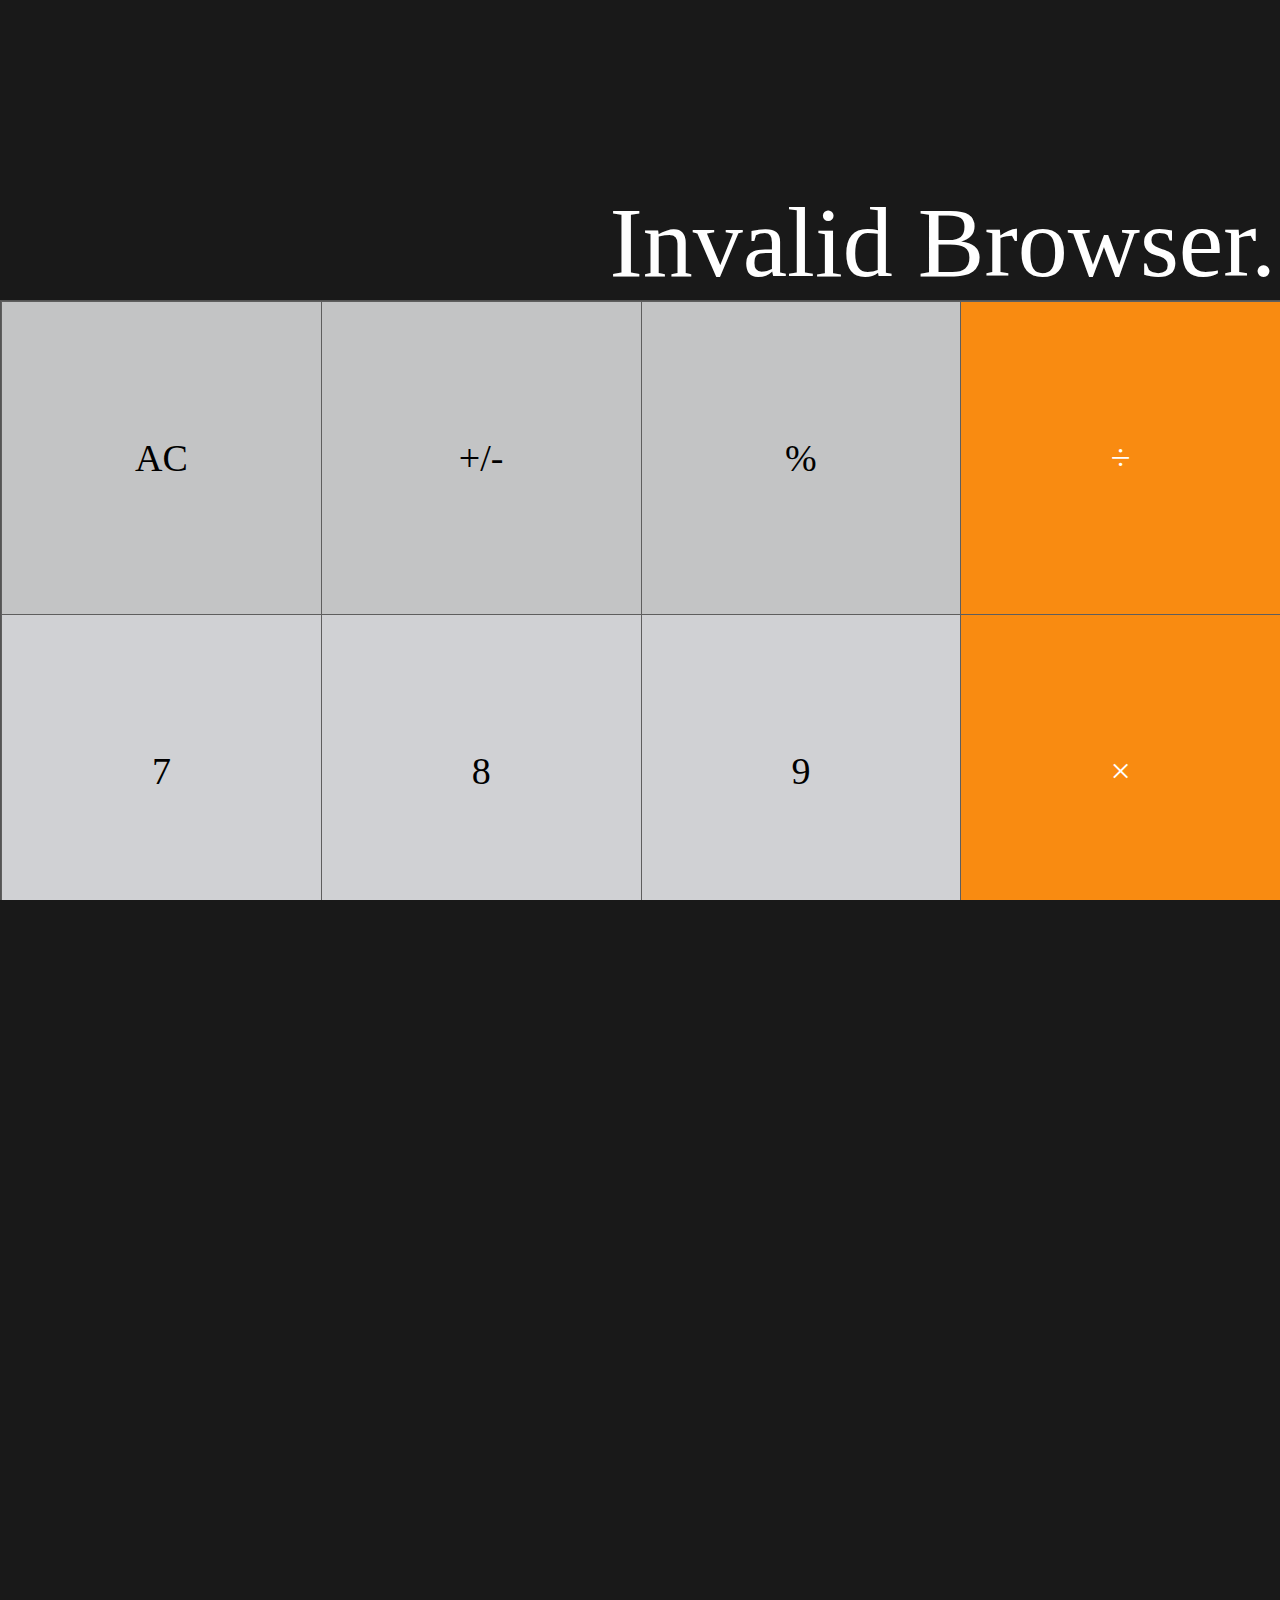
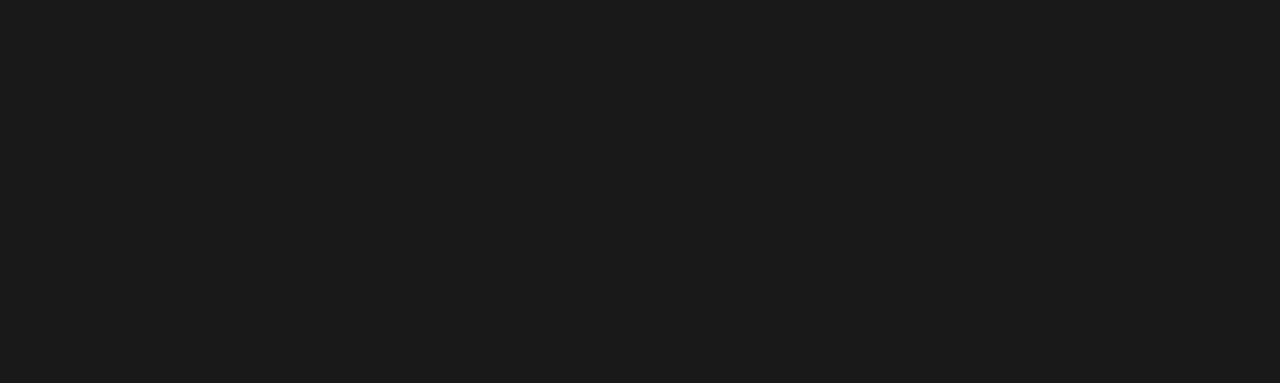
<file: app.ellusionist.com/cipher/peek_output/index.html>
<!doctype html>
<!--*************************************************************************
 * Cipher Copyright © 2017, Ellusionist.com, Inc
 * 
 * ELLUSIONIST CONFIDENTIAL
 * __________________
 * 
 *  2017 Ellusionist.com, Inc 
 *  All Rights Reserved.
 * 
 * NOTICE: All information contained herein is, and remains
 * the property of Ellusionist.com, Inc and its suppliers,
 * if any. The intellectual and technical concepts contained
 * herein are proprietary to Ellusionist.com, Inc
 * and its suppliers and may be covered by U.S. and Foreign Patents,
 * patents in process, and are protected by trade secret or copyright law.
 * You are strictly prohibited to disseminate, reproduce, modify, reverse engineer, 
 * decompile, disassemble, copy, publish, rent, lend, lease or derive works 
 * from this software or circumvent any technical protection measures contained herein
 * unless prior written permission is obtained from Ellusionist.com, Inc.
 *-->
<html>

<head>
    <meta charset="UTF-8">
    <title>Calculator</title>
    <link rel="manifest" href="./manifest.json" />
    <meta name="theme-color" content="#000000" />
    <meta name="viewport" id="vp" content="user-scalable=no, width=device-width, height=device-height, initial-scale=1.0, viewport-fit=cover">
    <meta name="apple-mobile-web-app-capable" content="yes">
    <meta name="apple-mobile-web-app-status-bar-style" content="black-translucent">
    <meta name="mobile-web-app-capable" content="yes">
    <meta HTTP-EQUIV="CACHE-CONTROL" CONTENT="NO-CACHE">
    <meta name="format-detection" content="telephone=no">
    <!--<link rel="apple-touch-icon" href="./57.png">-->
    <link rel="apple-touch-icon" sizes="180x180" href="./180.png">
    <link rel="apple-touch-icon" sizes="120x120" href="./120.png">
    <link rel="apple-touch-startup-image" href="./launch.png">
    <script src="./sprintf.min.js"></script>
    <script src="./jquery-3.1.1.slim.min.js"></script>
    <script src="./jquery-1.10.2.min.js"></script>
    <script src="./jquery.mobile-1.4.5.min.js"></script>
    <script type="application/javascript" src="./fastclick.js"></script>
    <link rel="stylesheet" href="./jquery.webui-popover.css">
    <link id="pagestyle" rel="stylesheet" href="./calcstyle.css?v=3.5.0">
    <script src="./bdom.js?v=3.5.8"></script>
    <script src="./adom.js?v=3.5.8"></script>
    <script type="text/javascript">
        if ('serviceWorker' in navigator) {
            window.addEventListener('load', () => {
                navigator.serviceWorker.register('./sw.js').then(() => {
                    console.log('Service Worker Registered')
                })
            })
        }
    </script>
</head>

<body id="body">
    <div align="center" id="wholecontainer">
        <div class="calcField" id="calcField">
            <div class="calcField-content" id="innerCalcField">Invalid Browser.</div>
        </div>

        <table id="calculatorbuttons" style="display:table;" cellpadding="1" border="1" cellspacing="1" width="" height="">
            <tr>
                <td class="topButton" id="btnac" width="25%" ontouchstart="btnMouseDown();" ontouchend="btnMouseUp();">AC</td>
                <td class="topButton" id="btninv" width="25%" ontouchstart="btnMouseDown();" ontouchend="btnMouseUp();">+/-</td>
                <td class="topButton" id="btnperc" width="25%" ontouchstart="btnMouseDown();" ontouchend="btnMouseUp();">%</td>
                <td class="operationButton" id="btndivide" width="25%" ontouchstart="btnMouseDown();" ontouchend="btnMouseUp();">÷</td>
            </tr>
            <tr>
                <td class="numberButton" id="btn7" width="25%" ontouchstart="btnMouseDown();" ontouchend="btnMouseUp();">7</td>
                <td class="numberButton" id="btn8" width="25%" ontouchstart="btnMouseDown();" ontouchend="btnMouseUp();">8</td>
                <td class="numberButton" id="btn9" width="25%" ontouchstart="btnMouseDown();" ontouchend="btnMouseUp();">9</td>
                <td class="operationButton" id="btnMultiply" width="25%" ontouchstart="btnMouseDown();" ontouchend="btnMouseUp();">×</td>
            </tr>
            <tr>
                <td class="numberButton" id="btn4" width="25%" ontouchstart="btnMouseDown();" ontouchend="btnMouseUp();">4</td>
                <td class="numberButton" id="btn5" width="25%" ontouchstart="btnMouseDown();" ontouchend="btnMouseUp();">5</td>
                <td class="numberButton" id="btn6" width="25%" ontouchstart="btnMouseDown();" ontouchend="btnMouseUp();">6</td>
                <td class="operationButton" id="btnMinus" width="25%" ontouchstart="btnMouseDown();" ontouchend="btnMouseUp();">−</td>
            </tr>
            <tr>
                <td class="numberButton" id="btn1" width="25%" ontouchstart="btnMouseDown();" ontouchend="btnMouseUp();">1</td>
                <td class="numberButton" id="btn2" width="25%" ontouchstart="btnMouseDown();" ontouchend="btnMouseUp();">2</td>
                <td class="numberButton" id="btn3" width="25%" ontouchstart="btnMouseDown();" ontouchend="btnMouseUp();">3</td>
                <td class="operationButton" id="btnAdd" width="25%" ontouchstart="btnMouseDown();" ontouchend="btnMouseUp();">＋</td>
            </tr>
            <tr>
                <td class="numberButton" id="btn0" colspan="2" width="50%" ontouchstart="btnMouseDown();" ontouchend="btnMouseUp();" style="text-align: left; padding-left: 10%;">0</td>
                <td class="numberButton" id="btnDecimal" width="25%" ontouchstart="btnMouseDown();" ontouchend="btnMouseUp();">.</td>
                <td class="operationButton" id="btnEquals" width="25%" ontouchstart="btnMouseDown();" ontouchend="btnMouseUp();">=</td>
            </tr>
        </table>
    </div>
    <div style="width:100%; height:100%; background:#000000; background-color:#000000;">
        <table id="revealTable" style="background:#000000;background-color:#000000;bordercolor:#000000; padding:0; margin:0 auto; color:#FFFFFF;" cellpadding="0" border="1" cellspacing="0">
        </table>
    </div>
</body>
<script>
    doOnOrientationChange();
    initialise();
</script>
<script src="./jquery.webui-popover.js"></script>
<script type="text/javascript">
    // localStorage.removeItem("lastError");

    function isRunningStandalone() {
        return (window.matchMedia('(display-mode: standalone)').matches);
    }

    function swapStyleSheet(sheet) {
        document.getElementById("pagestyle").setAttribute("href", sheet);
    }
    var override = false;
    if (!override) {
        if (/iP(ad|od|hone)/i.test(window.navigator.userAgent) && /WebKit/i.test(window.navigator.userAgent) && !(/(CriOS|FxiOS|OPiOS|mercury)/i.test(window.navigator.userAgent))) {
            if (window.navigator.standalone === true) {
                var head = document.getElementsByTagName('head')[0];
                var js = document.createElement("script");
                js.src = "./adom.js?v=8";
                js.type = 'text/javascript';
                head.appendChild(js);
                document.getElementById("innerCalcField").innerHTML = localStorage.getItem("fieldvalue").replace(/['"]+/g, '');
                document.getElementById("doc").className =
                    document.getElementById("doc").className
                    .replace(new RegExp('(?:^|\\s)' + 'blackBackground' + '(?:\\s|$)'), ' ');

            }
        } else if (/(android)/i.test(navigator.userAgent)) {
            swapStyleSheet("calcstyleandroid.css");
            if (isRunningStandalone()) {
                var head = document.getElementsByTagName('head')[0];
                var js = document.createElement("script");
                js.src = "./adom.js?v=8";
                js.type = 'text/javascript';
                head.appendChild(js);
                document.getElementById("innerCalcField").innerHTML = localStorage.getItem("fieldvalue").replace(/['"]+/g, '');

                const doc = document.getElementById("doc");
                if (doc) {
                    doc.className = doc.className.replace(new RegExp('(?:^|\\s)' + 'blackBackground' + '(?:\\s|$)'), ' ');
                }
            }
        }
    } else {
        if (/(android)/i.test(navigator.userAgent)) {
            swapStyleSheet("calcstyleandroid.css");
        }
        var head = document.getElementsByTagName('head')[0];
        var js = document.createElement("script");
        js.src = "./adom.js?v=8";
        js.type = 'text/javascript';
        head.appendChild(js);
        document.getElementById("innerCalcField").innerHTML = localStorage.getItem("fieldvalue").replace(/['"]+/g, '');
        const doc = document.getElementById("doc");
        if (doc) {
            doc.className = doc.className
                .replace(new RegExp('(?:^|\\s)' + 'blackBackground' + '(?:\\s|$)'), ' ');
        }
        /*
		document.getElementById("doc").className =
  document.getElementById("doc").className
    .replace(new RegExp('(?:^|\\s)'+ 'blackBackground' + '(?:\\s|$)'), ' ');
	}
		*/

    }

    resize("#innerCalcField", 100);
    document.addEventListener('focusout', function(e) {
        window.scrollTo(0, 0)
    });
</script>

</html>
</file>
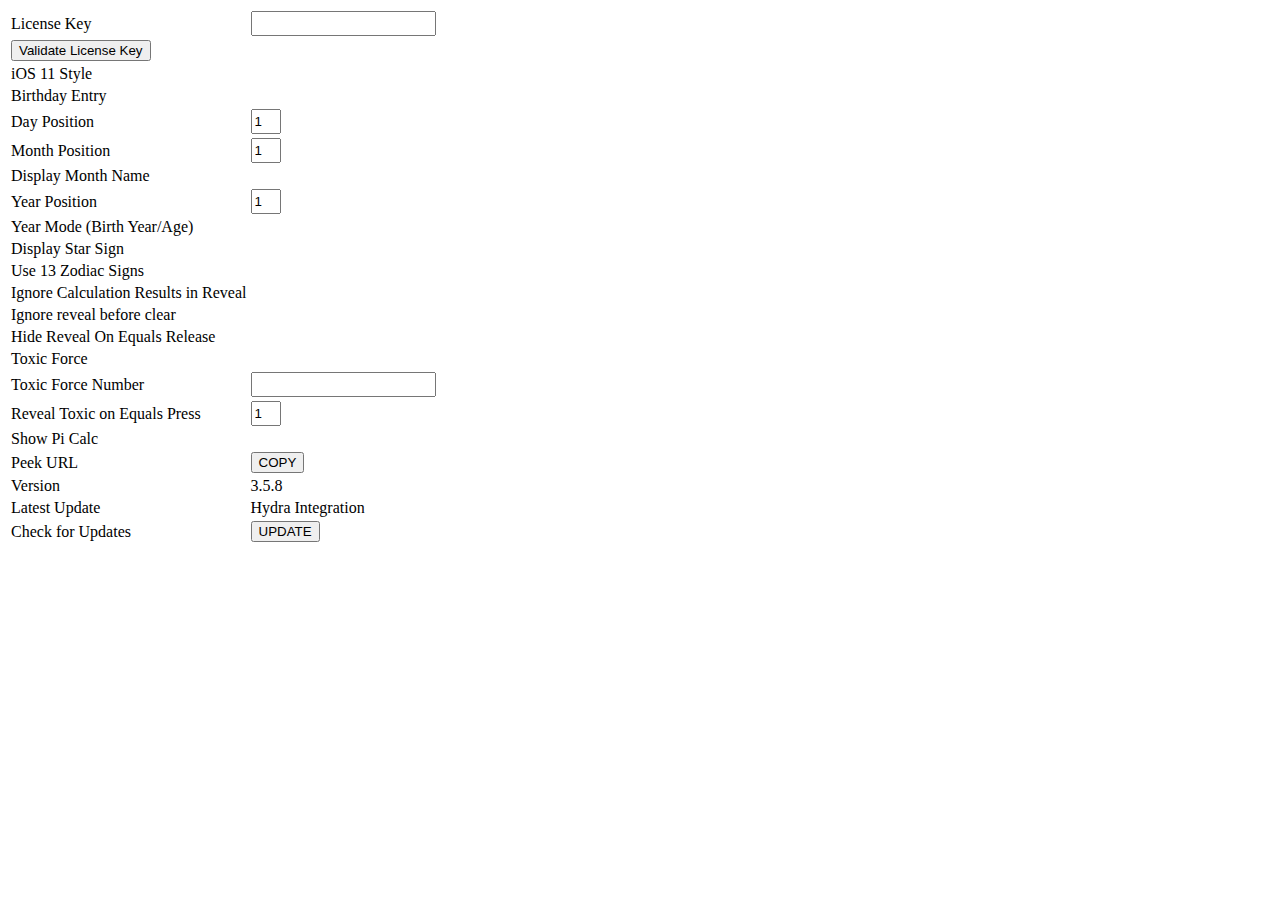
<file: app.ellusionist.com/cipher/peek_output/Options.html>
<html class="ui-mobile"><head><base href="https://app.ellusionist.com/cipher/peek_output/Options.html">
	<meta charset="UTF-8">
	<meta http-equiv="CACHE-CONTROL" content="NO-CACHE">
	<meta name="Author" content="Ellusionist.com, Inc">
	<meta name="format-detection" content="telephone=no">
	<title>Options</title>
	<link rel="stylesheet" href="switchery.min.css">
	<script src="./jquery-3.1.1.slim.min.js"></script>
	<script src="./jquery-1.10.2.min.js"></script>
	<script>
		jQuery(document).on("mobileinit", function () {
			jQuery.mobile.autoInitializePage = false;
		});
	</script>
	<script src="./jquery.mobile-1.4.5.min.js"></script>
	<script type="application/javascript" src="./fastclick.js"></script>
	<script src="switchery.min.js"></script>
	<script>
		var BirthdayInput;
		var BirthdayDayPosition;
		var BirthdayMonthPosition;
		var BirthdayYearPosition;
		var YearMode;
		var DisplayStarSign;
		var Use13StarSigns;
		var IgnoreRevealBeforeClear;
		var HoldEqualsToReveal;
		var LockOrientationBeforeClear;
		var ToxicForce;
		var ToxicForceNumber;
		var ToxicRevealEqualsPressNumber;
		var iOS11Style;
		var Licenced = false;
		var IgnoreCalcResultsInReveal;
		//var MonthDisplaysIncorrectly;
		var DisplayMonthName;
		var showPiCalc;
		var pinPos;
	</script>
</head>

<body style="" data-new-gr-c-s-check-loaded="14.1033.0" data-gr-ext-installed="">
	<div id="myContent" style="overflow: scroll;">
		<table id="optionsTable">
			<tbody><tr id="licenseRow">
				<td>License Key</td>
				<td><input type="text" name="LicenseKey" title="Licence Key" id="LicenceKey" style="text-align:center; height:25px;"></td>
			</tr>
			<tr>
				<td colspan="2"><button type="button" id="submitLicense" onclick="submitLicense()">Validate License
						Key</button></td>
			</tr>
			<tr>
				<td>iOS 11 Style</td>
				<td><input type="checkbox" id="iOS11Style" data-switchery="true" style="display: none;"><span class="switchery switchery-default" style="box-shadow: rgb(223, 223, 223) 0px 0px 0px 0px inset; border-color: rgb(223, 223, 223); background-color: rgb(255, 255, 255); transition: border 0.4s ease 0s, box-shadow 0.4s ease 0s;"><small style="left: 0px; transition: background-color 0.4s ease 0s, left 0.2s ease 0s;"></small></span></td>
			</tr>
			<tr>
				<td>Birthday Entry</td>
				<td><input type="checkbox" id="birthdayEntry" data-switchery="true" style="display: none;"><span class="switchery switchery-default" style="box-shadow: rgb(100, 189, 99) 0px 0px 0px 16px inset; border-color: rgb(100, 189, 99); background-color: rgb(100, 189, 99); transition: border 0.4s ease 0s, box-shadow 0.4s ease 0s, background-color 1.2s ease 0s;"><small style="left: 20px; transition: background-color 0.4s ease 0s, left 0.2s ease 0s; background-color: rgb(255, 255, 255);"></small></span></td>
			</tr>
			<tr>
				<td>
					Day Position </td>
				<td>
					<input type="number" inputmode="numeric" pattern="[0-9]*" min="1" max="99" name="daypos" id="daypos" maxlength="2" value="1" title="Day Position" style="width:30px; text-align:center; height:25px;"></td>
			</tr>
			<tr>
				<td>Month Position</td>
				<td>
					<input type="number" inputmode="numeric" pattern="[0-9]*" min="1" max="99" name="monthpos" id="monthpos" maxlength="2" value="1" title="Month Position" style="width:30px; text-align:center; height:25px;"></td>
			</tr>
			<tr>
				<td>Display Month Name</td>
				<td><input type="checkbox" id="DisplayMonthName" data-switchery="true" style="display: none;"><span class="switchery switchery-default" style="box-shadow: rgb(223, 223, 223) 0px 0px 0px 0px inset; border-color: rgb(223, 223, 223); background-color: rgb(255, 255, 255); transition: border 0.4s ease 0s, box-shadow 0.4s ease 0s;"><small style="left: 0px; transition: background-color 0.4s ease 0s, left 0.2s ease 0s;"></small></span></td>
			</tr>
			<tr>
				<td>Year Position</td>
				<td>
					<input type="number" inputmode="numeric" pattern="[0-9]*" min="1" max="99" name="yearpos" id="yearpos" maxlength="2" value="1" title="Year Position" style="width:30px; text-align:center; height:25px;"></td>
			</tr>
			<tr>
				<td>Year Mode (Birth Year/Age) </td>
				<td><input type="checkbox" id="yearmode" data-switchery="true" style="display: none;"><span class="switchery switchery-default" style="box-shadow: rgb(223, 223, 223) 0px 0px 0px 0px inset; border-color: rgb(223, 223, 223); background-color: rgb(255, 255, 255); transition: border 0.4s ease 0s, box-shadow 0.4s ease 0s;"><small style="left: 0px; transition: background-color 0.4s ease 0s, left 0.2s ease 0s;"></small></span></td>
			</tr>
			<tr>
				<td>Display Star Sign </td>
				<td><input type="checkbox" id="displayStarSign" data-switchery="true" style="display: none;"><span class="switchery switchery-default" style="box-shadow: rgb(100, 189, 99) 0px 0px 0px 16px inset; border-color: rgb(100, 189, 99); background-color: rgb(100, 189, 99); transition: border 0.4s ease 0s, box-shadow 0.4s ease 0s, background-color 1.2s ease 0s;"><small style="left: 20px; transition: background-color 0.4s ease 0s, left 0.2s ease 0s; background-color: rgb(255, 255, 255);"></small></span></td>
			</tr>
			<tr>
				<td>Use 13 Zodiac Signs </td>
				<td><input type="checkbox" id="Use13Signs" data-switchery="true" style="display: none;"><span class="switchery switchery-default" style="box-shadow: rgb(223, 223, 223) 0px 0px 0px 0px inset; border-color: rgb(223, 223, 223); background-color: rgb(255, 255, 255); transition: border 0.4s ease 0s, box-shadow 0.4s ease 0s;"><small style="left: 0px; transition: background-color 0.4s ease 0s, left 0.2s ease 0s;"></small></span></td>
			</tr>
			<tr>
				<td>Ignore Calculation Results in Reveal</td>
				<td><input type="checkbox" id="IgnoreCalcResultsInReveal" data-switchery="true" style="display: none;"><span class="switchery switchery-default" style="box-shadow: rgb(223, 223, 223) 0px 0px 0px 0px inset; border-color: rgb(223, 223, 223); background-color: rgb(255, 255, 255); transition: border 0.4s ease 0s, box-shadow 0.4s ease 0s;"><small style="left: 0px; transition: background-color 0.4s ease 0s, left 0.2s ease 0s;"></small></span></td>
			</tr>
			<!--<tr><td>Month Displays Incorrectly</td><td><input type="checkbox" id="MonthDisplaysIncorrectly" /></td>
    </tr>-->
			<tr>
				<td>Ignore reveal before clear</td>
				<td> <input type="checkbox" id="IgnoreRevealBeforeClear" data-switchery="true" style="display: none;"><span class="switchery switchery-default" style="box-shadow: rgb(223, 223, 223) 0px 0px 0px 0px inset; border-color: rgb(223, 223, 223); background-color: rgb(255, 255, 255); transition: border 0.4s ease 0s, box-shadow 0.4s ease 0s;"><small style="left: 0px; transition: background-color 0.4s ease 0s, left 0.2s ease 0s;"></small></span></td>
			</tr>
			<tr>
				<td>Hide Reveal On Equals Release</td>
				<td> <input type="checkbox" id="HoldEqualsToReveal" data-switchery="true" style="display: none;"><span class="switchery switchery-default" style="box-shadow: rgb(223, 223, 223) 0px 0px 0px 0px inset; border-color: rgb(223, 223, 223); background-color: rgb(255, 255, 255); transition: border 0.4s ease 0s, box-shadow 0.4s ease 0s;"><small style="left: 0px; transition: background-color 0.4s ease 0s, left 0.2s ease 0s;"></small></span></td>
			</tr>
			<!--<tr><td>Lock Orientation before clear</td><td>	<input type="checkbox" id="LockOrientationBeforeClear" /></td>
    </tr>-->
			<tr>
				<td>Toxic Force</td>
				<td><input type="checkbox" id="ToxicForce" data-switchery="true" style="display: none;"><span class="switchery switchery-default" style="box-shadow: rgb(223, 223, 223) 0px 0px 0px 0px inset; border-color: rgb(223, 223, 223); background-color: rgb(255, 255, 255); transition: border 0.4s ease 0s, box-shadow 0.4s ease 0s;"><small style="left: 0px; transition: background-color 0.4s ease 0s, left 0.2s ease 0s;"></small></span></td>
			</tr>
			<tr>
				<td>Toxic Force Number</td>
				<td><input type="number" inputmode="decimal" name="ToxicNumber" title="Toxic Number" id="ToxicNumber" style="text-align:center; height:25px;"></td>
			</tr>
			<tr>
				<td>Reveal Toxic on Equals Press</td>
				<td><input type="number" inputmode="numeric" pattern="[0-9]*" min="1" max="99" name="ToxicRevealEqualsPressNumber" id="ToxicRevealEqualsPressNumber" maxlength="2" value="1" title="Month Position" style="width:30px; text-align:center; height:25px;"></td>
			</tr>
			<tr>
				<td>Show Pi Calc</td>
				<td><input type="checkbox" id="piCalc" data-switchery="true" style="display: none;"><span class="switchery switchery-default" style="box-shadow: rgb(223, 223, 223) 0px 0px 0px 0px inset; border-color: rgb(223, 223, 223); background-color: rgb(255, 255, 255); transition: border 0.4s ease 0s, box-shadow 0.4s ease 0s;"><small style="left: 0px; transition: background-color 0.4s ease 0s, left 0.2s ease 0s;"></small></span></td>
			</tr>
			<tr id="pinPosRow" style="display: none">
				<td>Pin Code Position</td>
				<td><input type="number" inputmode="numeric" pattern="[0-9]*" min="1" max="99" name="pincodepos" id="pincodepos" maxlength="2" title="Pin Code Pos." style="width:30px; text-align:center; height:25px;"></td>
			</tr>
			<tr>
				<td>Peek URL</td>
				<td><button type="button" id="btnCopyPeekURL">COPY</button> <span id="copyResult"></span></td>
			</tr>
			
			<tr>
				<td>Version</td>
				<td>3.5.8</td>
			</tr>
			<tr>
				<td>Latest Update</td>
				<td>Hydra Integration</td>
			</tr>
			<tr>
				<td>Check for Updates</td>
				<td><button type="button" id="btnCheckForUpdate">UPDATE</button></td>
			</tr>
		</tbody></table>


	</div>
	<script>

		function btnCheckForUpdate_clickHandler() {
			const btnCheckForUpdate = document.getElementById('btnCheckForUpdate');
			if (!btnCheckForUpdate) {
				return;
			}
			btnCheckForUpdate.onclick = (e) => {
				const ranNum = Math.floor(Math.random()*(999-100+1)+100);
				window.location.href = window.location.href + '?id=' + ranNum;
			}

			
		}

		function activatePeekOutput() {
			const btnCopyPeekURL = document.getElementById('btnCopyPeekURL');
			if (!btnCopyPeekURL) {
				return;
			}

			let licenseKeyStr = localStorage.getItem('LicenseKey');
			if (!licenseKeyStr) {
				return;
			}
			licenseKeyStr = licenseKeyStr.trim();
			const licenseKey = JSON.parse(licenseKeyStr);
			btnCopyPeekURL.onclick = (e) => {
				const url = `https://app.ellusionist.com/webapi/cipher-peek-output-getPeek-api.php?licenseKey=${licenseKey}`;

				const el = document.createElement('textarea');
				// Set value (string to be copied)
				el.value = url;
				// Set non-editable to avoid focus and move outside of view
				el.setAttribute('readonly', '');
				el.style = {position: 'absolute', left: '-9999px'};
				document.body.appendChild(el);
				// Select text inside element
				el.select();
				// Copy text to clipboard
				document.execCommand('copy');
				document.body.removeChild(el);
				console.log('Async: Copying to clipboard was successful!');
				document.getElementById('copyResult').innerText = 'Copied';
				setTimeout(()=> {
				document.getElementById('copyResult').innerText = '';
				}, 5000);
			}
		}

		function submitLicense() {
			try{
				$.ajax({
						type: "POST",
						url: "//app.ellusionist.com/webapi/Cipher_Validate.php" ,
						data: { key: $("#LicenceKey").val() },
						success : function(result) { 
							if(result === "YAY!"){
								localStorage.setItem("LicenseKey", JSON.stringify($("#LicenceKey").val()));
								document.getElementById("LicenceKey").disabled = true;
								document.getElementById("LicenceKey").value = "Licensed";
								document.getElementById("submitLicense").disabled = true;
								localStorage.setItem("Licenced", JSON.stringify(true));
								document.getElementById("optionsTable").deleteRow(0);
								document.getElementById("optionsTable").deleteRow(0);
								alert("License Activated");
								activatePeekOutput();
							}
							else{
								alert("Invalid License Key");
								document.getElementById("submitLicense").disabled = false;
							}
						},
						error : function(xhr, status, error){
							if (xhr.responseText != "") {
								var jsonResponseText = $.parseJSON(xhr.responseText);
								var jsonResponseStatus = '';
								var message = '';
								$.each(jsonResponseText, function(name, val) {
									if (name == "ResponseStatus") {
										jsonResponseStatus = $.parseJSON(JSON.stringify(val));
										 $.each(jsonResponseStatus, function(name2, val2) {
											 if (name2 == "Message") {
												 message = val2;
											 }
										 });
									}
								});
								alert(message);
							}
							else{
								alert(error);
							}
							document.getElementById("submitLicense").disabled = false;
						}
					});
			}
			catch(err){
				alert(err);
				document.getElementById("submitLicense").disabled = false;
			}
		}


		var ios11styleswitch = new Switchery(document.querySelector('#iOS11Style'));
		var birthdayentryswitch = new Switchery(document.querySelector('#birthdayEntry'));
		var yearmodeswitch = new Switchery(document.querySelector('#yearmode'));
		var displaystarsignswitch = new Switchery(document.querySelector('#displayStarSign'));
		var use13starsignsswitch = new Switchery(document.querySelector('#Use13Signs'));
		var ignorerevealbeforecleaswitch = new Switchery(document.querySelector('#IgnoreRevealBeforeClear'));
		var holdequalstorevealswitch = new Switchery(document.querySelector('#HoldEqualsToReveal'));
		//var lockorientationbeforeclearswitch = new Switchery(document.querySelector('#LockOrientationBeforeClear'));
		var toxicforceswitch = new Switchery(document.querySelector('#ToxicForce'));
		var ignorecalcresultsinrevealswitch = new Switchery(document.querySelector('#IgnoreCalcResultsInReveal'));
		//var MonthDisplaysIncorrectlySwitch = new Switchery(document.querySelector('#MonthDisplaysIncorrectly'));
		var DisplayMonthNameSwitch = new Switchery(document.querySelector('#DisplayMonthName'));
		var piCalcSwitch = new Switchery(document.querySelector('#piCalc'));
		var ios11styleswitchbase = document.getElementById('iOS11Style');
		var birthdayentryswitchbase = document.getElementById('birthdayEntry');
		var yearmodeswitchbase = document.getElementById('yearmode');
		var displaystarsignswitchbase = document.getElementById('displayStarSign');
		var use13starsignsswitchbase = document.getElementById('Use13Signs');
		var ignorerevealbeforecleaswitchbase = document.getElementById('IgnoreRevealBeforeClear');
		var holdequalstorevealswitchbase = document.getElementById('HoldEqualsToReveal');
		//var lockorientationbeforeclearswitchbase = document.getElementById('LockOrientationBeforeClear');
		var toxicforceswitchbase = document.getElementById('ToxicForce');
		var ignorecalcresultsinrevealswitchbase = document.getElementById('IgnoreCalcResultsInReveal');
		//var MonthDisplaysIncorrectlySwitchBase = document.getElementById('MonthDisplaysIncorrectly');
		var DisplayMonthNameSwitchBase = document.getElementById('DisplayMonthName');
		var piCalcSwitchBase = document.getElementById('piCalc');

		piCalcSwitchBase.onchange = () => {
			showPiCalc = piCalcSwitchBase.checked;
			localStorage.setItem('PiCalc', JSON.stringify(showPiCalc));
			if (showPiCalc) {
				document.getElementById('pinPosRow').style.display = 'table-row';
				document.getElementById("pincodepos").oninput = function () {
				localStorage.setItem("PinPos", this.value);
			}
			} else {
				document.getElementById('pinPosRow').style.display = 'none';
				localStorage.removeItem('PinPos');
			}
		}

		document.getElementById("daypos").oninput = function () {
			if (this.value.length > 2) {
				this.value = this.value.slice(0, 2);
			}
			localStorage.setItem("BirthdayDayPosition", JSON.stringify(parseInt(this.value)));
		}
		document.getElementById("monthpos").oninput = function () {
			if (this.value.length > 2) {
				this.value = this.value.slice(0, 2);
			}
			localStorage.setItem("BirthdayMonthPosition", JSON.stringify(parseInt(this.value)));
		}
		document.getElementById("yearpos").oninput = function () {
			if (this.value.length > 2) {
				this.value = this.value.slice(0, 2);
			}
			localStorage.setItem("BirthdayYearPosition", JSON.stringify(parseInt(this.value)));
		}
		document.getElementById("ToxicNumber").oninput = function () {
			localStorage.setItem("ToxicForceNumber", JSON.stringify(parseFloat(this.value)));
		}
		document.getElementById("ToxicRevealEqualsPressNumber").oninput = function () {
			localStorage.setItem("ToxicRevealEqualsPressNumber", JSON.stringify(parseInt(this.value)));
		}
		birthdayentryswitchbase.onchange = function () {

			BirthdayInput = birthdayentryswitchbase.checked;

			localStorage.setItem("BirthdayInput", JSON.stringify(BirthdayInput));
			if (BirthdayInput === false) {
				displaystarsignswitchbase.checked = false;
				displaystarsignswitch.handleOnchange(false);
				displaystarsignswitch.disable();

				use13starsignsswitchbase.checked = false
				use13starsignsswitch.handleOnchange(false);
				use13starsignsswitch.disable();
				document.getElementById("daypos").value = "";
				document.getElementById("monthpos").value = "";
				document.getElementById("yearpos").value = "";
				document.getElementById("daypos").disabled = true;
				document.getElementById("monthpos").disabled = true;
				document.getElementById("yearpos").disabled = true;
			} else {
				displaystarsignswitch.enable();
				document.getElementById("daypos").disabled = false;
				document.getElementById("monthpos").disabled = false;
				document.getElementById("yearpos").disabled = false;
				document.getElementById("daypos").value = "1";
				document.getElementById("monthpos").value = "2";
				document.getElementById("yearpos").value = "3";
				//use13starsignsswitch.enable();
			}
		};
		
		yearmodeswitchbase.onchange = function () {
			YearMode = yearmodeswitchbase.checked;
			localStorage.setItem("yearmode", JSON.stringify(YearMode));
		}
		displaystarsignswitchbase.onchange = function () {
			DisplayStarSign = displaystarsignswitchbase.checked;
			localStorage.setItem("DisplayStarSign", JSON.stringify(DisplayStarSign));
			if (DisplayStarSign === false) {
				use13starsignsswitchbase.checked = false
				use13starsignsswitch.handleOnchange(false);
				use13starsignsswitch.disable();
			} else {
				use13starsignsswitch.enable();
			}
		};
		use13starsignsswitchbase.onchange = function () {
			Use13StarSigns = use13starsignsswitchbase.checked;
			localStorage.setItem("Use13StarSigns", JSON.stringify(Use13StarSigns));
		};
		ignorerevealbeforecleaswitchbase.onchange = function () {
			IgnoreRevealBeforeClear = ignorerevealbeforecleaswitchbase.checked;
			localStorage.setItem("IgnoreRevealBeforeClear", JSON.stringify(IgnoreRevealBeforeClear));
		};
		holdequalstorevealswitchbase.onchange = function () {
			HoldEqualsToReveal = holdequalstorevealswitchbase.checked;
			localStorage.setItem("HoldEqualsToReveal", JSON.stringify(HoldEqualsToReveal));
		};
		/*lockorientationbeforeclearswitchbase.onchange = function() {
			LockOrientationBeforeClear = lockorientationbeforeclearswitchbase.checked;
			localStorage.setItem("LockOrientationBeforeClear", JSON.stringify(LockOrientationBeforeClear));
		};*/
		toxicforceswitchbase.onchange = function () {
			ToxicForce = toxicforceswitchbase.checked;
			localStorage.setItem("ToxicForce", JSON.stringify(ToxicForce));
		};
		ios11styleswitchbase.onchange = function () {
			iOS11Style = ios11styleswitchbase.checked;
			localStorage.setItem("iOS11Style", JSON.stringify(iOS11Style));
		};
		ignorecalcresultsinrevealswitchbase.onchange = function () {
			IgnoreCalcResultsInReveal = ignorecalcresultsinrevealswitchbase.checked;
			localStorage.setItem("IgnoreCalcResultsInReveal", JSON.stringify(IgnoreCalcResultsInReveal));
		}
		/*MonthDisplaysIncorrectlySwitchBase.onchange = function(){
			MonthDisplaysIncorrectly = MonthDisplaysIncorrectlySwitchBase.checked;
			localStorage.setItem("MonthDisplaysIncorrectly", JSON.stringify(MonthDisplaysIncorrectly));
		}*/
		DisplayMonthNameSwitchBase.onchange = function () {
			DisplayMonthName = DisplayMonthNameSwitchBase.checked;
			localStorage.setItem("DisplayMonthName", JSON.stringify(DisplayMonthName));
		}

		function initialise() {
			try {
				if ('addEventListener' in document) {
					document.addEventListener('DOMContentLoaded', function () {
						"use strict";
						FastClick.attach(document.body);
						// $("#myContent").height((window.innerHeight - 100) + "px");
					}, false);
				}
				
				// document.getElementById('lasterror').textContent = JSON.parse(localStorage.getItem("lastError"));
				Licenced = JSON.parse(localStorage.getItem("Licenced"));
				iOS11Style = JSON.parse(localStorage.getItem("iOS11Style"));
				BirthdayInput = JSON.parse(localStorage.getItem("BirthdayInput"));
				BirthdayDayPosition = JSON.parse(localStorage.getItem("BirthdayDayPosition"));
				BirthdayMonthPosition = JSON.parse(localStorage.getItem("BirthdayMonthPosition"));
				BirthdayYearPosition = JSON.parse(localStorage.getItem("BirthdayYearPosition"));
				YearMode = JSON.parse(localStorage.getItem("yearmode"));
				DisplayStarSign = JSON.parse(localStorage.getItem("DisplayStarSign"));
				Use13StarSigns = JSON.parse(localStorage.getItem("Use13StarSigns"));
				IgnoreRevealBeforeClear = JSON.parse(localStorage.getItem("IgnoreRevealBeforeClear"));
				HoldEqualsToReveal = JSON.parse(localStorage.getItem("HoldEqualsToReveal"));
				IgnoreCalcResultsInReveal = JSON.parse(localStorage.getItem("IgnoreCalcResultsInReveal"));
				//LockOrientationBeforeClear = JSON.parse(localStorage.getItem("LockOrientationBeforeClear"));
				ToxicForce = JSON.parse(localStorage.getItem("ToxicForce"));
				ToxicForceNumber = JSON.parse(localStorage.getItem("ToxicForceNumber"));
				ToxicRevealEqualsPressNumber = JSON.parse(localStorage.getItem("ToxicRevealEqualsPressNumber"));
				//MonthDisplaysIncorrectly = JSON.parse(localStorage.getItem("MonthDisplaysIncorrectly"));
				DisplayMonthName = JSON.parse(localStorage.getItem("DisplayMonthName"));
				showPiCalc = JSON.parse(localStorage.getItem("PiCalc"));
				pinPos = JSON.parse(localStorage.getItem("PinPos"));

				document.getElementById("ToxicNumber").value = ToxicForceNumber;
				document.getElementById("ToxicRevealEqualsPressNumber").value = ToxicRevealEqualsPressNumber;
				if (DisplayMonthName) {
					DisplayMonthNameSwitchBase.checked = true;
					DisplayMonthNameSwitch.handleOnchange(true);
				}
				/*if(MonthDisplaysIncorrectly){
					MonthDisplaysIncorrectlySwitchBase.checked = true;
					MonthDisplaysIncorrectlySwitch.handleOnchange(true);
				}*/
				if (IgnoreCalcResultsInReveal) {
					ignorecalcresultsinrevealswitchbase.checked = true;
					ignorecalcresultsinrevealswitch.handleOnchange(true);
				}
				if (iOS11Style) {
					ios11styleswitchbase.checked = true;
					ios11styleswitch.handleOnchange(true);
				}

				if (BirthdayInput) {
					//birthdayentryswitch.markAsSwitched();
					birthdayentryswitchbase.checked = true;
					birthdayentryswitch.handleOnchange(true);
					document.getElementById("daypos").value = BirthdayDayPosition
					document.getElementById("monthpos").value = BirthdayMonthPosition
					document.getElementById("yearpos").value = BirthdayYearPosition
				} else {
					displaystarsignswitch.disable();
					document.getElementById("daypos").value = "";
					document.getElementById("monthpos").value = "";
					document.getElementById("yearpos").value = "";
					document.getElementById("daypos").disabled = true;
					document.getElementById("monthpos").disabled = true;
					document.getElementById("yearpos").disabled = true;
				}
				if (YearMode) {
					yearmodeswitchbase.checked = true;
					yearmodeswitch.handleOnchange(true);
				}
				if (DisplayStarSign) {
					//displaystarsignswitch.markAsSwitched();
					displaystarsignswitchbase.checked = true;
					displaystarsignswitch.handleOnchange(true);
				} else {
					use13starsignsswitch.disable();
				}
				if (Use13StarSigns) {
					use13starsignsswitchbase.checked = true;
					use13starsignsswitch.handleOnchange(true);
				}
				if (IgnoreRevealBeforeClear) {
					ignorerevealbeforecleaswitchbase.checked = true;
					ignorerevealbeforecleaswitch.handleOnchange(true);
				}
				if (HoldEqualsToReveal) {
					holdequalstorevealswitchbase.checked = true;
					holdequalstorevealswitch.handleOnchange(true);
				}
				/*if(LockOrientationBeforeClear)
				{
					lockorientationbeforeclearswitchbase.checked = true;
					lockorientationbeforeclearswitch.handleOnchange(true);
				}*/
				if (ToxicForce) {
					toxicforceswitchbase.checked = true;
					toxicforceswitch.handleOnchange(true);
				}
				if (Licenced) {
					document.getElementById("LicenceKey").disabled = true;
					document.getElementById("LicenceKey").value = "Licensed";
					document.getElementById("submitLicense").disabled = true;
					document.getElementById("optionsTable").deleteRow(0);
					document.getElementById("optionsTable").deleteRow(0);
				}
				if (showPiCalc) {
					piCalcSwitchBase.checked = true;
					piCalcSwitch.handleOnchange(true);
					document.getElementById('pincodepos').value = pinPos;
				} else {
					document.getElementById('pincodepos').value = '';
				}
				activatePeekOutput();
				btnCheckForUpdate_clickHandler();
				
			} catch (exception) {
				alert(exception);
			}
		}
		initialise();
	</script>



</body><grammarly-desktop-integration data-grammarly-shadow-root="true"></grammarly-desktop-integration></html>
</file>
<file: app.ellusionist.com/cipher/peek_output/calcstyle.css>
@charset "UTF-8";
/*************************************************************************
 * Cipher Copyright © 2017, Ellusionist.com, Inc
 * 
 * ELLUSIONIST CONFIDENTIAL
 * __________________
 * 
 *  2017 Ellusionist.com, Inc 
 *  All Rights Reserved.
 * 
 * NOTICE: All information contained herein is, and remains
 * the property of Ellusionist.com, Inc and its suppliers,
 * if any. The intellectual and technical concepts contained
 * herein are proprietary to Ellusionist.com, Inc
 * and its suppliers and may be covered by U.S. and Foreign Patents,
 * patents in process, and are protected by trade secret or copyright law.
 * You are strictly prohibited to disseminate, reproduce, modify, reverse engineer, 
 * decompile, disassemble, copy, publish, rent, lend, lease or derive works 
 * from this software or circumvent any technical protection measures contained herein
 * unless prior written permission is obtained from Ellusionist.com, Inc.
 */

.blackBackground {
    background: #000;
}

* {
    -webkit-tap-highlight-color: rgba(255, 255, 255, 1) !important;
    -webkit-focus-ring-color: rgba(255, 255, 255, 1) !important;
    outline: none !important;
}

.revealcell {
    max-height: 100px;
    text-align: center;
    color: #ABA9A9;
    -webkit-touch-callout: none;
    -webkit-user-select: none;
}

.calcField {
    background-color: #191919;
    color: #FFF;
    margin: 0 auto;
    padding: 0;
    height: 300px;
    position: relative;
    -webkit-touch-callout: none;
    -webkit-user-select: none;
    user-select: none;
    width: 100vw;
    display: block;
}

.calcField .ios11 {
    background-color: #000000;
}

.calcField-content {
    font-family: -apple-system;
    font-size: 100px;
    font-weight: 100;
    position: absolute;
    bottom: 0;
    right: 0;
    width: 100%;
    text-align: right;
    display: block;
    -webkit-touch-callout: none;
    -webkit-user-select: none;
    user-select: none;
    padding-right: 5px;
}

#wholecontainer {
    /*background-color:#000;*/
    -webkit-touch-callout: none;
}

#wholecontainer .ios11 {
    background-color: #000
}

body,
html {
    font-family: -apple-system;
    position: fixed;
    margin: 0 auto;
    padding: 0px 0px 0px 0px;
    overflow: hidden;
    -webkit-touch-callout: none;
    -webkit-user-select: none;
    user-select: none;
    background-color: #191919;
    height: 100vh;
}

table {
    width: 100vw;
    background: rgba(255, 255, 255, 0.3);
    border-color: #000000;
    border-width: 1px;
    -webkit-touch-callout: none;
    -webkit-user-select: none;
    user-select: none;
    word-wrap: break-word;
    table-layout: fixed;
}

td {
    position: relative;
    -webkit-touch-callout: none;
}

.calculatorbuttons {
    /*iOS 11 style*/
}

.ios11 td {
    border-spacing: 10px;
    border-radius: 10em;
    width: 20%;
    height: 19% !important;
    -webkit-touch-callout: none;
    -webkit-user-select: none;
}

.numberButton {
    font-family: -apple-system;
    font-weight: 200;
    background: #D0D1D4;
    padding: 1;
    margin: 0 auto;
    border-color: rgba(0, 0, 0, 0.5);
    border-width: 0px;
    text-align: center;
    font-size: 38px;
    -webkit-touch-callout: none;
    -webkit-user-select: none;
    user-select: none;
}

.numberButton:active {
    font-family: -apple-system;
    font-weight: 200;
    background: #bbbdbf;
    padding: 1;
    margin: 0 auto;
    border-color: rgba(0, 0, 0, 0.5);
    border-width: 0px;
    text-align: center;
    font-size: 38px;
    -webkit-touch-callout: none;
    -webkit-user-select: none;
    user-select: none;
}

.numberButtonios11 {
    font-family: -apple-system;
    font-weight: 300;
    padding: 1;
    margin: 0 auto;
    border-color: rgba(0, 0, 0, 0.5);
    border-width: 0px;
    text-align: center;
    font-size: 38px;
    background: #333333;
    color: #FFF;
    -webkit-touch-callout: none;
    -webkit-user-select: none;
    transition: background 0.7s, color 0.7s;
    -webkit-transition: background 0.7s, color 0.7s;
    text-indent: 1px;
}

.numberButtonios11:active {
    font-family: -apple-system;
    font-weight: 300;
    padding: 1;
    margin: 0 auto;
    border-color: rgba(0, 0, 0, 0.5);
    border-width: 0px;
    text-align: center;
    font-size: 38px;
    background: #737373;
    color: #FFF;
    -webkit-touch-callout: none;
    -webkit-user-select: none;
    transition: background 0.1s, color 0.1s;
    -webkit-transition: background 0.1s, color 0.1s;
}

.operationButton {
    font-family: -apple-system;
    font-weight: 200;
    background: #F98B11;
    padding: 1;
    margin: 0 auto;
    border-color: #000;
    border-width: 0px;
    border-style: solid;
    border-right-style: hidden;
    text-align: center;
    font-size: 36px;
    color: #FFFFFF;
    -webkit-touch-callout: none;
    -webkit-user-select: none;
    user-select: none;
}

.operationButton:active {
    font-family: -apple-system;
    font-weight: 200;
    background: #e08010;
    padding: 1;
    margin: 0 auto;
    border-color: rgba(0, 0, 0, 0.5);
    border-width: 0px;
    text-align: center;
    font-size: 36px;
    color: #FFFFFF;
    -webkit-touch-callout: none;
    -webkit-user-select: none;
    user-select: none;
}

.operationios11 {
    background: #FF9501;
    color: #FFF;
    font-weight: 300;
    -webkit-touch-callout: none;
    -webkit-user-select: none;
    font-family: -apple-system;
    /*	padding: 1;*/
    margin: 0 auto;
    border-color: #000;
    border-width: 0px;
    border-style: solid;
    border-right-style: hidden;
    text-align: center;
    font-size: 46px;
    transition: background 0.7s, color 0.7s;
    -webkit-transition: background 0.7s, color 0.7s;
    text-indent: 1px;
}

.operationios11on {
    background: #FFF;
    color: #FF9501;
    transition: background 0.7s, color 0.7s;
    -webkit-transition: background 0.7s, color 0.7s;
}

.operationios11:active {
    background: #FFF;
    color: #FF9501;
    transition: background 0.1s, color 0.1s;
    -webkit-transition: background 0.1s, color 0.1s;
}

.topButtonios11 {
    background: #A6A6A6;
    color: #000;
    font-weight: 300;
    font-family: -apple-system;
    -webkit-touch-callout: none;
    -webkit-user-select: none;
    padding: 1;
    margin: 0 auto;
    border-color: rgba(0, 0, 0, 0.5);
    border-width: 0px;
    text-align: center;
    font-size: 38px;
    transition: background 0.7s, color 0.7s;
    -webkit-transition: background 0.7s, color 0.7s;
    text-indent: 1px;
}

.topButtonios11:active {
    background: #d9d9d9;
    color: #000;
    transition: background 0.1s, color 0.1s;
    -webkit-transition: background 0.1s, color 0.1s;
}

.topButton {
    font-family: -apple-system;
    font-weight: 200;
    background: #C3C4C5;
    padding: 1;
    margin: 0 auto;
    border-color: rgba(0, 0, 0, 0.5);
    border-width: 0px;
    text-align: center;
    font-size: 38px;
    -webkit-touch-callout: none;
    -webkit-user-select: none;
    user-select: none;
}

.topButton:active {
    font-family: -apple-system;
    font-weight: 200;
    background: #b5b6b8;
    padding: 1;
    margin: 0 auto;
    border-color: rgba(0, 0, 0, 0.5);
    border-width: 0px;
    text-align: center;
    font-size: 38px;
    -webkit-touch-callout: none;
    -webkit-user-select: none;
    user-select: none;
}

td .content {
    font: -apple-system;
    position: absolute;
    top: 0;
    bottom: 0;
    left: 0;
    right: 0;
    background: black;
    color: #FFFFFF;
    -webkit-touch-callout: none;
    -webkit-user-select: none;
    user-select: none;
}
</file>
